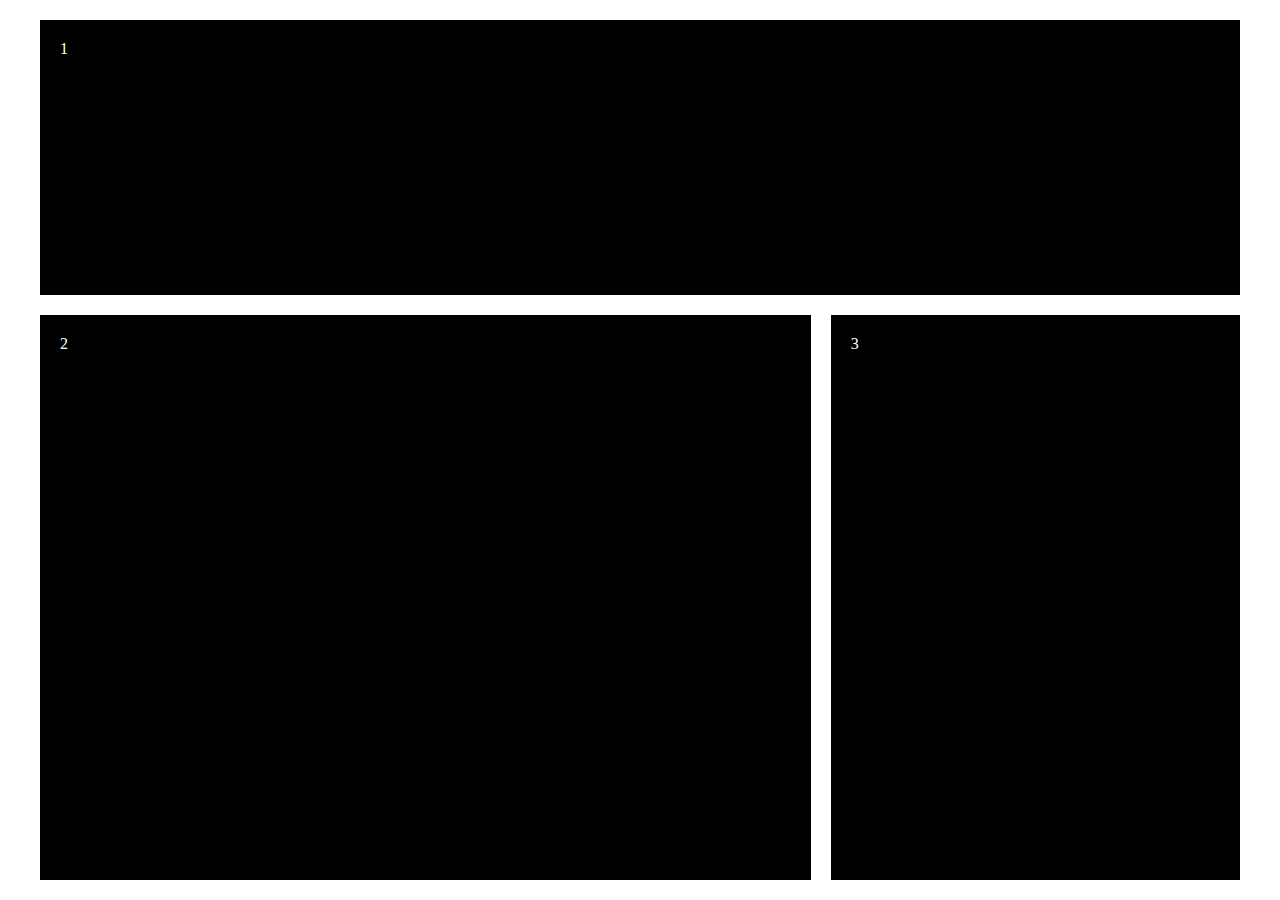
<file: exercice_2/index.html>
<!DOCTYPE html>
<html lang="en">
<head>
    <meta charset="UTF-8">
    <meta name="viewport" content="width=device-width, initial-scale=1.0">
    <link rel="stylesheet" href="./style.css">
    <title>Responsive</title>
</head>
<body>
    <div class="block first">
        <p>1</p>
    </div>
    <div class="container_block">
        <div class="block second">
            <p>2</p>
        </div>
        <div class="block third">
            <p>3</p>
        </div>
    </div>
</body>
</html>
</file>
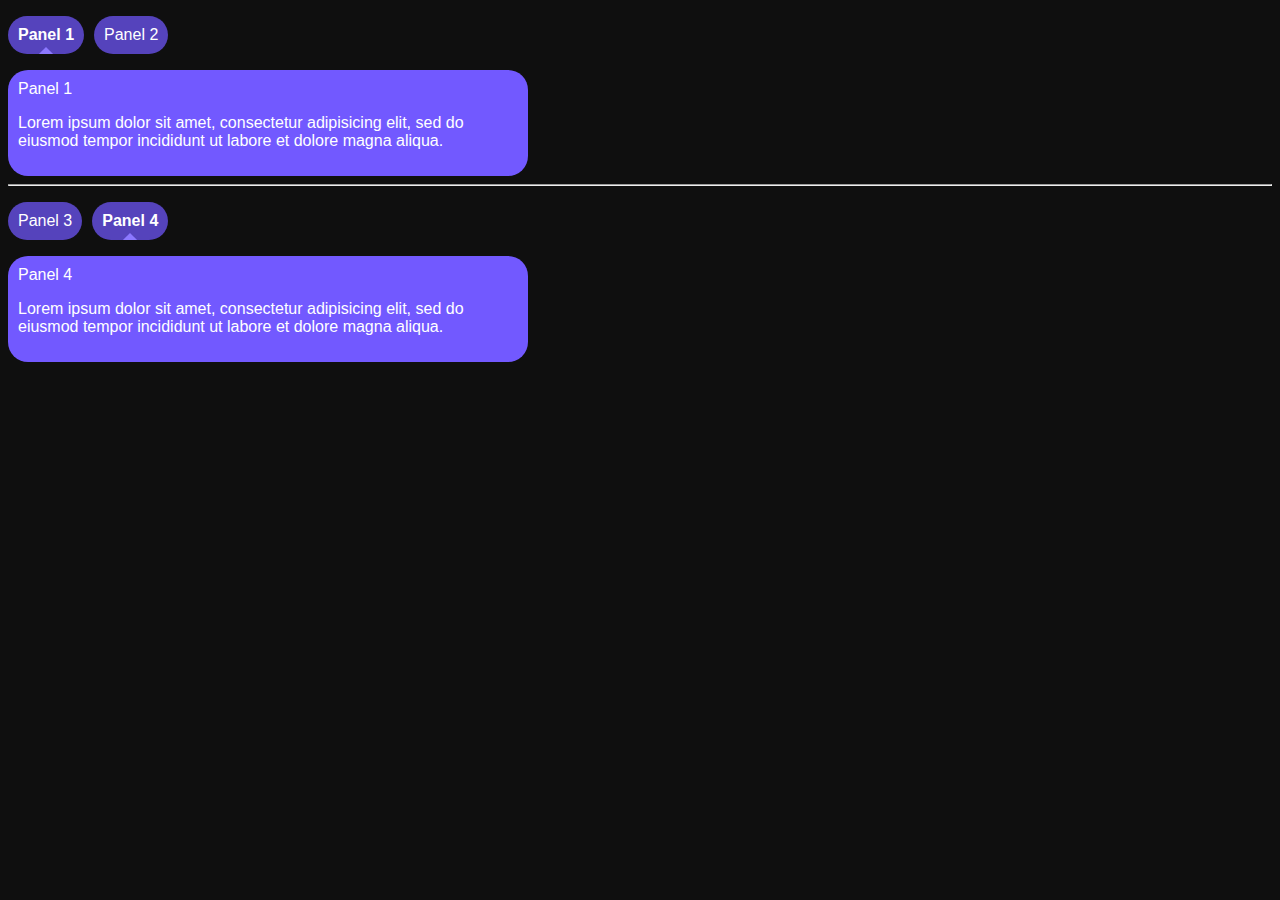
<file: exercice_3/index.html>
<!DOCTYPE html>
<html lang="en">
<head>
    <meta charset="UTF-8">
    <meta name="viewport" content="width=device-width, initial-scale=1.0">
    <script src="./script.js" defer></script>
    <link rel="stylesheet" href="./style.css">
    <title>tabs</title>
</head>
<body>
    <ul class="tabs">
        <li class="tabs_item"><a data-tab href="#tabs_panel-1" class="tabs_link active">Panel 1</a></li>
        <li class="tabs_item"><a data-tab href="#tabs_panel-2" class="tabs_link">Panel 2</a></li>
      </ul><!-- tabs -->
      <div class="tabs_panels">
        <div class="tabs_panel active" id="tabs_panel-1">
          <div class="tabs_panel-title">Panel 1</div>
          <div class="tabs_panel-content">
            <p>Lorem ipsum dolor sit amet, consectetur adipisicing elit, sed do eiusmod tempor incididunt ut labore et dolore magna aliqua.</p>
          </div>
        </div><!-- tabs_panel-1 -->
        <div class="tabs_panel" id="tabs_panel-2">
          <div class="tabs_panel-title">Panel 2</div>
          <div class="tabs_panel-content">
            <p>Lorem ipsum dolor sit amet, consectetur adipisicing elit, sed do eiusmod tempor incididunt ut labore et dolore magna aliqua.</p>
          </div>
        </div><!-- tabs_panel-2 -->
      </div><!-- tabs_panels -->
      
      <hr>
      
      <ul class="tabs">
        <li class="tabs_item"><a data-tab href="#tabs_panel-3" class="tabs_link">Panel 3</a></li>
        <li class="tabs_item"><a data-tab href="#tabs_panel-4" class="tabs_link active">Panel 4</a></li>
      </ul><!-- tabs -->
      <div class="tabs_panels">
        <div class="tabs_panel" id="tabs_panel-3">
          <div class="tabs_panel-title">Panel 3</div>
          <div class="tabs_panel-content">
            <p>Lorem ipsum dolor sit amet, consectetur adipisicing elit, sed do eiusmod tempor incididunt ut labore et dolore magna aliqua.</p>
          </div>
        </div><!-- tabs_panel-3 -->
        <div class="tabs_panel active" id="tabs_panel-4">
          <div class="tabs_panel-title">Panel 4</div>
          <div class="tabs_panel-content">
            <p>Lorem ipsum dolor sit amet, consectetur adipisicing elit, sed do eiusmod tempor incididunt ut labore et dolore magna aliqua.</p>
          </div>
        </div><!-- tabs_panel-4 -->
      </div><!-- tabs_panels -->
</body>
</html>
</file>
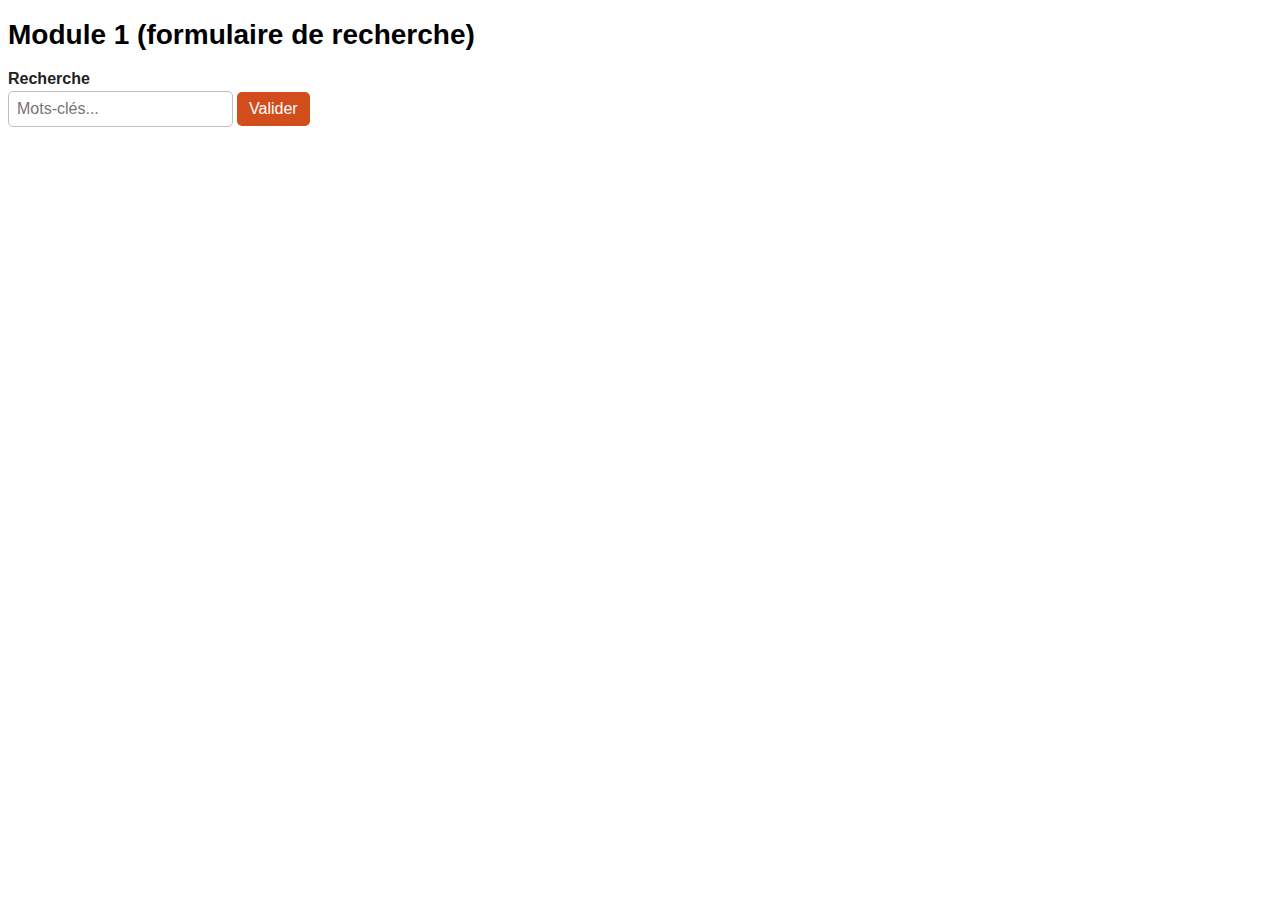
<file: exercice_1/module_1/index.html>
<!DOCTYPE html>
<html lang="en">
<head>
    <meta charset="UTF-8">
    <meta name="viewport" content="width=device-width, initial-scale=1.0">
    <link rel="stylesheet" href="./style.css">
    <title>Module 1</title>
</head>
<body>
    <h1>Module 1 (formulaire de recherche)</h1>
    <form action="">
        <div class="row">
            <label for="search">Recherche</label>
            <input type="text" id="search" name="search" placeholder="Mots-clés...">
        </div>
        <button type="submit">Valider</button>
    </form>
</body>
</html>
</file>
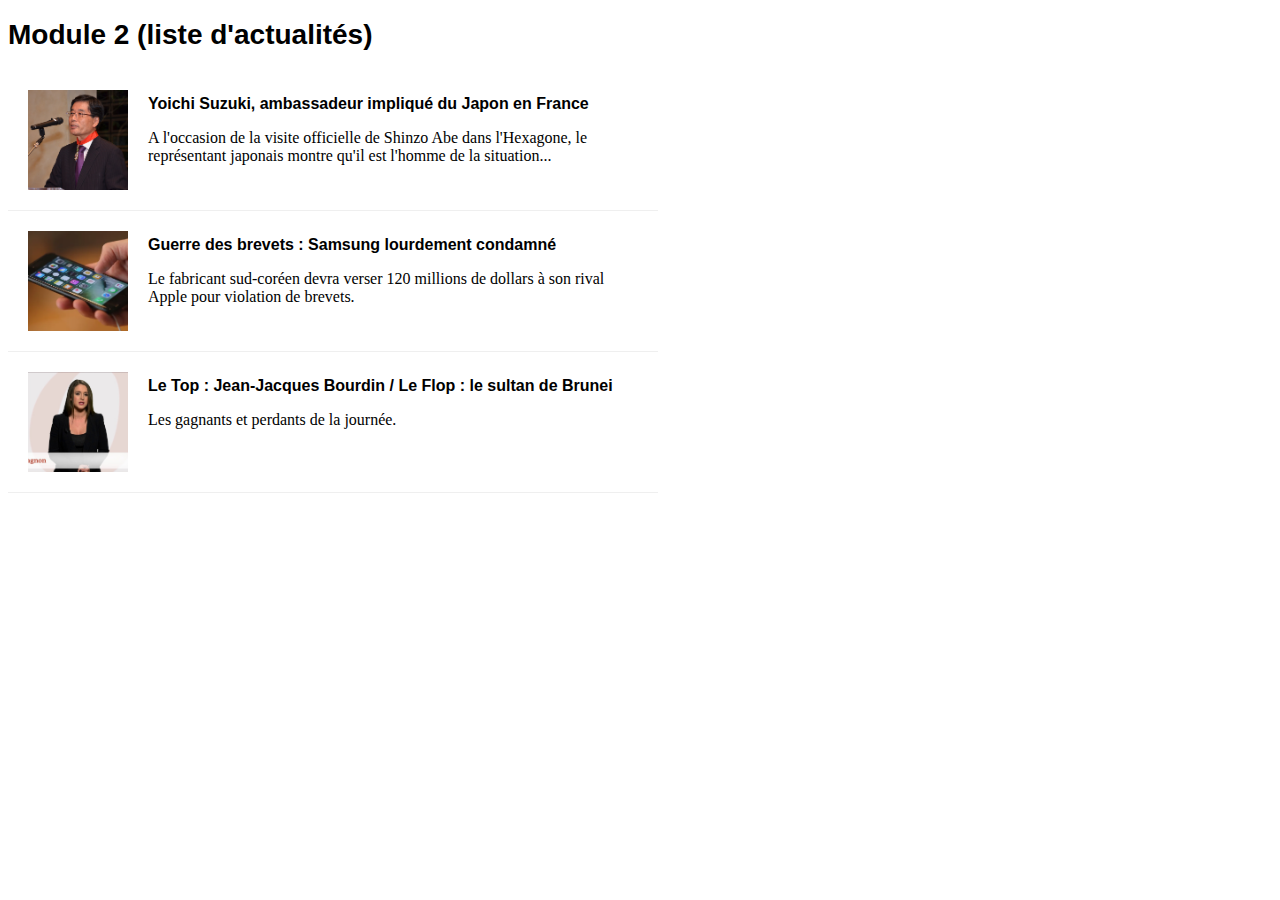
<file: exercice_1/module_2/index.html>
<!DOCTYPE html>
<html lang="en">
<head>
    <meta charset="UTF-8">
    <meta name="viewport" content="width=device-width, initial-scale=1.0">
    <link rel="stylesheet" href="./style.css">
    <title>Module 2</title>
</head>
<body>
    <h1>Module 2 (liste d'actualités)</h1>
    <div id="actuality-list">
        <ul>
            <li>
                <a href="#">
                    <article>
                        <img src="./assets/yoichi_suzuki.webp" alt="Miniature article Yoichi Suzuki, ambassadeur impliqué du Japon en France">
                        <div>
                            <h2>Yoichi Suzuki, ambassadeur impliqué du Japon en France</h2>
                            <p>A l'occasion de la visite officielle de Shinzo Abe dans l'Hexagone, le représentant japonais montre qu'il est l'homme de la situation...</p>
                        </div>
                    </article>
                </a>
            </li>
            <li>
                <a href="#">
                    <article>
                        <img src="./assets/iphone_using.webp" alt="Miniature article Guerre des brevets : Samsung lourdement condamné">
                        <div>
                            <h2>Guerre des brevets : Samsung lourdement condamné</h2>
                            <p>Le fabricant sud-coréen devra verser 120 millions de dollars à son rival Apple pour violation de brevets.</p>
                        </div>
                    </article>
                </a>
            </li>
            <li>
                <a href="#">
                    <article>
                        <img src="./assets/top_tv_show.webp" alt="Miniature article Le Top : Jean-Jacques Bourdin / Le Flop : le sultan de Brunei">
                        <div>
                            <h2>Le Top : Jean-Jacques Bourdin / Le Flop : le sultan de Brunei</h2>
                            <p>Les gagnants et perdants de la journée.</p>
                        </div>
                    </article>
                </a>
            </li>
        </ul>
    </div>
</body>
</html>
</file>
<file: exercice_2/style.css>
:root{
    --default-spacing:20px; /*the spacing used to seperates blocks and padding*/
    --min-width-block-children:300px;
}

/*——————————————————————————————————————————GLOBAL—————————————————————————————————————————————————*/

*{
    padding:0;
    margin:0;
}

body{
    padding:var(--default-spacing);
    display:flex;
    flex-direction:column;
    align-items: center;
    height:calc(100vh - (var(--default-spacing) * 2));/*fill the screen excluding padding*/
}

/*——————————————————————————————————————————END GLOBAL————————————————————————————————————————————————*/


/*—————————————————————————————————————————BLOCKS————————————————————————————————————————————————*/

/*global*/

.block{
    background-color:black;
    color:white;
    padding:var(--default-spacing);
}

/*global*/

.block.first{
    margin-bottom:var(--default-spacing);
    width:min(calc(1200px - (var(--default-spacing) * 2)),calc(100vw - (var(--default-spacing) * 4))); /*width min with a max width at 1200px and each exclude padding*/
    height:calc((100%/3) - (var(--default-spacing) * 2)); /*height fill first block exclude padding*/
}

.container_block{
    display:flex;
    flex-wrap:wrap;
    gap:var(--default-spacing);
    width:min(1200px,calc(100vw - (var(--default-spacing) * 2))); /*width with using min to adjust width the size and with a max width at start width 1200px excluding padding*/
    height:calc((200%/3) + var(--default-spacing)); /*height fill second and third block*/
}

/*block second and third*/

.container_block .block.second,.container_block .block.third{
    min-width:var(--min-width-block-children);
}

.container_block .block.second{
    flex-grow:2;
}

.container_block .block.third{
    flex-grow:1;
}

/*end block second and third*/

/*——————————————————————————————————————————END BLOCKS————————————————————————————————————————————————*/


/*—————————————————————————————————————————RESPONSIVE————————————————————————————————————————————————*/
@media(max-width:425px){
    :root{
        --min-width-block-children:calc(100% - (var(--default-spacing) * 2));
    }
}
/*——————————————————————————————————————————RESPONSIVE————————————————————————————————————————————————*/
</file>
<file: exercice_3/style.css>
/*——————————————————–————————–—–––——————————GLOBAL———————————————————————————————————-————————————-*/

*{
    font-family: sans-serif;
}

body{
    background-color:#0F0F0F;
}

.tabs{
    display:flex;
    padding-left:0;
    gap:10px;
}

/*——————————————————–————————–—–––——————————END GLOBAL———————————————————————————————————-————————————-*/


/*——————————————————–————————–—–––——————————TABS ITEM———————————————————————————————————-————————————-*/

.tabs_item{
    list-style: none;
    border-radius:100px;
    position:relative;
    z-index:2;
    overflow: hidden;
}

.tabs_item::after,.tabs_link.active::after,.tabs_item::before{
    content:" ";
    display:block;
    position:absolute;
}

.tabs_item::after,.tabs_item::before{
    top:0;
    left:0;
    width:100%;
    height:100%;
}

/*tabs item before*/

.tabs_item::before{
    background:#5543bc;
    z-index:-1;
}

/*end tabs item before*/


/*tabs item after*/
.tabs_item::after{
    background-color:#644ee0;
    z-index:-1;
    transform:scale(0);
    border-radius:100px;
    transform-origin: top right;
    animation-name:animation-tab-item-after;
    animation-duration:0.5s;
}

@keyframes animation-tab-item-after {
    0%{
        transform:scale(1);
    }
    100%{
        transform:scale(0);
    }
}

.tabs_item:hover::after{
    animation-name:animation-tab-item-after-hover;
    animation-duration:0.5s;
    transform-origin: bottom left;
    animation-fill-mode: forwards;
}

@keyframes animation-tab-item-after-hover {
    0%{
        transform:scale(0);
    }
    100%{
        transform:scale(1);
    }
}
/*end tabs item after*/

.tabs_link{
    text-decoration: none;
    color:white;
    position:relative;
    padding:10px;
    display:inline-block;
}

.tabs_link.active{
    font-weight:bold;
}

.tabs_link.active::after{
    width:10px;
    height:10px;
    background-color:#8c78ff;
    left:calc(50% - 5px);
    transform:rotate(45deg);
    bottom:-5px;
}

/*——————————————————–————————–—–––——————————END TABS ITEM———————————————————————————————————-————————————-*/


/*——————————————————–————————–—–––——————————TABS PANEL———————————————————————————————————-————————————-*/
.tabs_panel:not(.active){
    display:none;
}

.tabs_panel{
    border-radius:20px;
    padding:10px;
    background-color:#7259ff;
    color:white;
    max-width:500px;
}

.tabs_panel.active{
    animation-name:panel-animation;
    animation-duration:0.4s;
}

@keyframes panel-animation {
    0%{
        opacity:0;
        transform:translateY(-10px);
    }
    100%{
        opacity:1;
        transform:translateY(0);
    }
}

/*——————————————————–————————–—–––——————————END TABS PANEL———————————————————————————————————-————————————-*/
</file>
<file: exercice_1/module_1/style.css>
/* —————————————————————————————————————————————GLOBAL———————————————————————————————————————————————*/

h1{
    font-size:28px;
}

/*style de base du texte*/
form label,input,button, h1{
    font-family:sans-serif;
}

form label,input,button{
    font-size:16px;
}

/*couleur de base du texte*/
form label,input{
    color:#222222;
}

/*—————————————————————————————————————————————END GLOBAL———————————————————————————————————————————————*/

/*—————————————————————————————————————————————FORM———————————————————————————————————————————————*/

form label{
    display:block;
    font-weight:bold;
    margin-bottom:3px;
}

form button, form div.row{
    display:inline;
}

form input, form button{
    border-radius:5px;
}

form input{
    padding:8px;
    border:solid 1px #BFBFBF;
}

form input:focus{
    outline: solid 1px black;
}

form button{
    background-color:#D14E1C;
    border:none;
    padding:8px 12px;
    color:white;
    transition:all 0.5s;
}

form button:hover{
    transform:scale(1.04);
    background-color:#DE5B2A;
}

/*—————————————————————————————————————————————END FORM——————————————————————————————————————————————— */
</file>
<file: exercice_1/module_2/style.css>
/* —————————————————————————————————————————————TEXTS———————————————————————————————————————————————*/


/*———————GLOBAL-———————*/

h2,a{
    color:black;
}

h2,p{
    font-size:16px;
}

h1,h2{
    font-weight:bold;
    font-family:sans-serif;
}

/*———————END GLOBAL-———————*/

/*———————EACH-———————*/

h1{
    font-size:28px;
}

h2{
    margin-top:5px;
}

/*———————EACH-———————*/

/*—————————————————————————————————————————————END TEXTS———————————————————————————————————————————————*/

/*—————————————————————————————————————————————LIST———————————————————————————————————————————————*/

ul{
    max-width:650px;
    padding:0;
}

li a{
    text-decoration: none;
}

li a article{
    display:flex;
    gap:20px;
    align-items: start;
    border-bottom:solid 1px #EFEFEF;
    padding:20px;
    transition:all 0.2s;
}

li a article:hover{
    background-color:#EFEFEF;
}

li a img{
    width:100px;
}
/*—————————————————————————————————————————————END LIST———————————————————————————————————————————————*/
</file>
